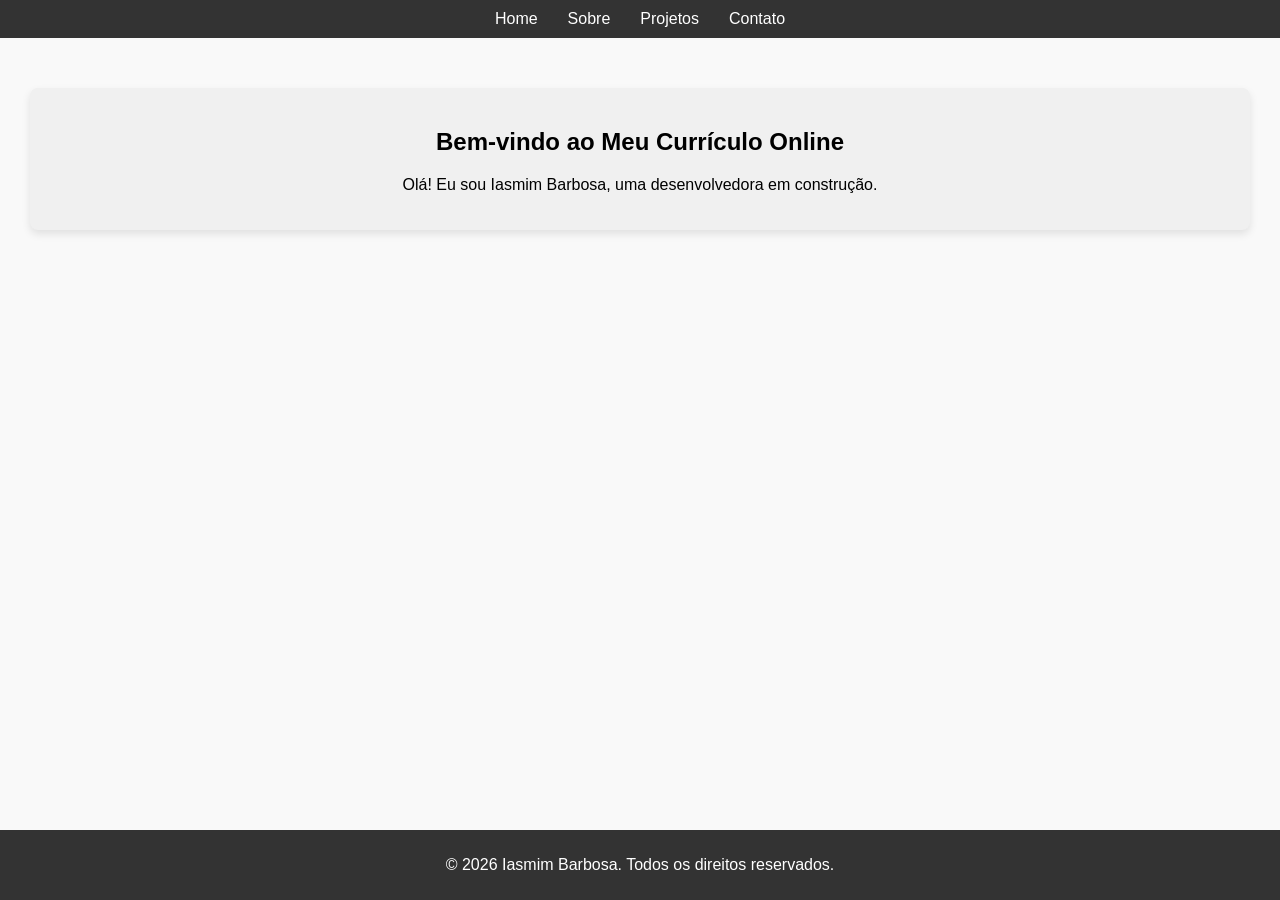
<file: index.html>
<!DOCTYPE html>
<html lang="pt-br">
<head>
  <meta charset="UTF-8">
  <meta name="viewport" content="width=device-width, initial-scale=1.0">
  <title>Meu Currículo Online</title>
  <link rel="stylesheet" href="styles.css">
</head>
<body>
  <header>
    <nav>
      <ul>
        <li><a href="index.html">Home</a></li>
        <li><a href="sobre.html">Sobre</a></li>
        <li><a href="projetos.html">Projetos</a></li>
        <li><a href="contato.html">Contato</a></li>
      </ul>
    </nav>
  </header>
  <main>
    <section id="home" class="container">
        <div class="item">
        <h1>Bem-vindo ao Meu Currículo Online</h1>
        <p>Olá! Eu sou Iasmim Barbosa, uma desenvolvedora em construção.</p>
        </div>
    </section>
  </main>
  <footer>
    <p>&copy; 2026 Iasmim Barbosa. Todos os direitos reservados.</p>
  </footer>
</body>
</html>
</file>
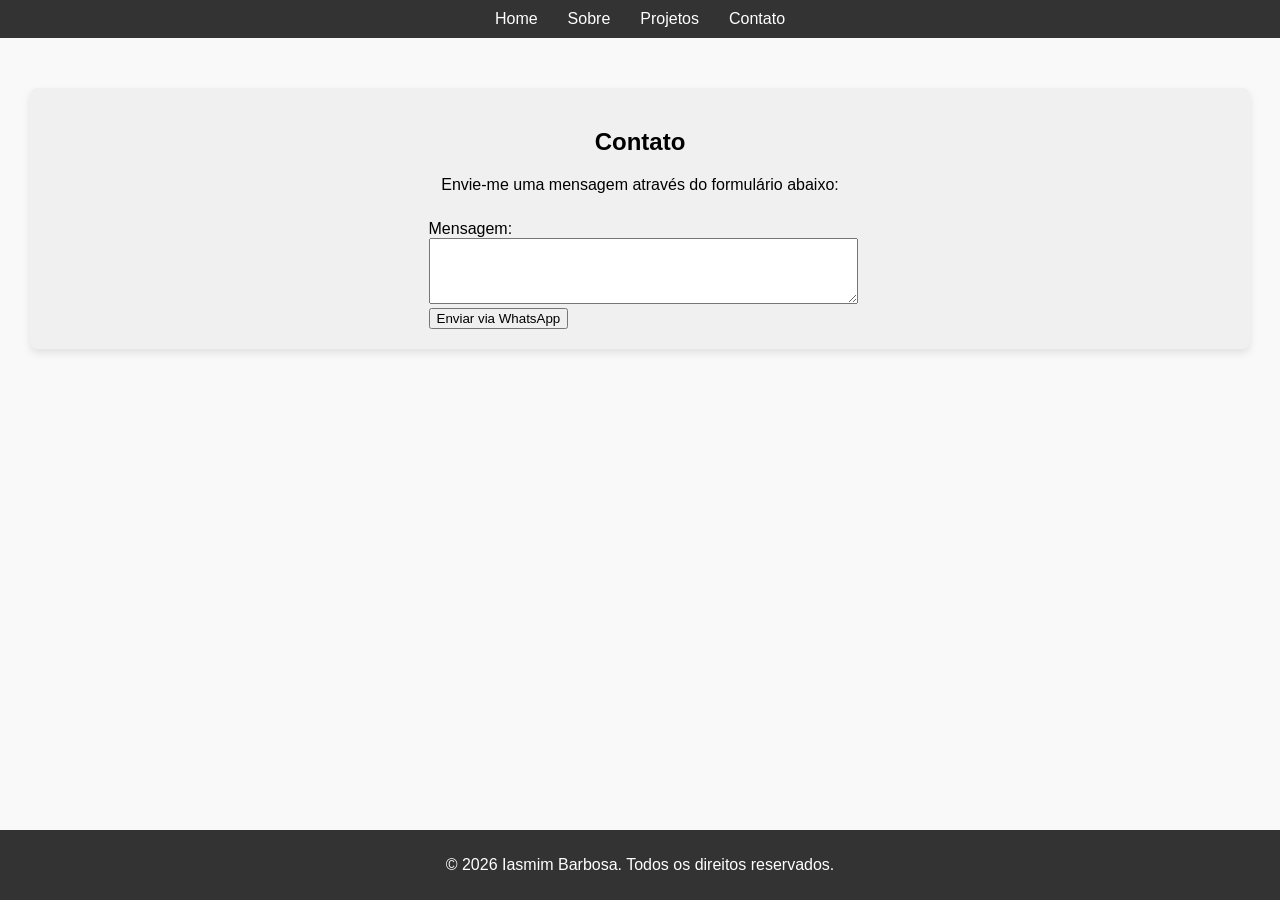
<file: contato.html>
<!DOCTYPE html>
<html lang="pt-br">
<head>
  <meta charset="UTF-8">
  <meta name="viewport" content="width=device-width, initial-scale=1.0">
  <title>Contato</title>
  <link rel="stylesheet" href="styles.css">
</head>
<body>
  <header>
    <nav>
      <ul>
        <li><a href="index.html">Home</a></li>
        <li><a href="sobre.html">Sobre</a></li>
        <li><a href="projetos.html">Projetos</a></li>
        <li><a href="contato.html">Contato</a></li>
      </ul>
    </nav>
  </header>
  <main>
    <section id="contato" class="container">
        <div class="item">
        <h1>Contato</h1>
        <p>Envie-me uma mensagem através do formulário abaixo:</p>
        <form action="https://wa.me/55[SEU_NUMERO]?text=" method="get" target="_blank">
            <label for="mensagem">Mensagem:</label>
            <textarea id="mensagem" name="text" rows="4" cols="50"></textarea>
            <br>
            <button type="submit">Enviar via WhatsApp</button>
        </form>
        </div>
    </section>
  </main>
  <footer>
    <p>&copy; 2026 Iasmim Barbosa. Todos os direitos reservados.</p>
  </footer>
</body>
</html>
</file>
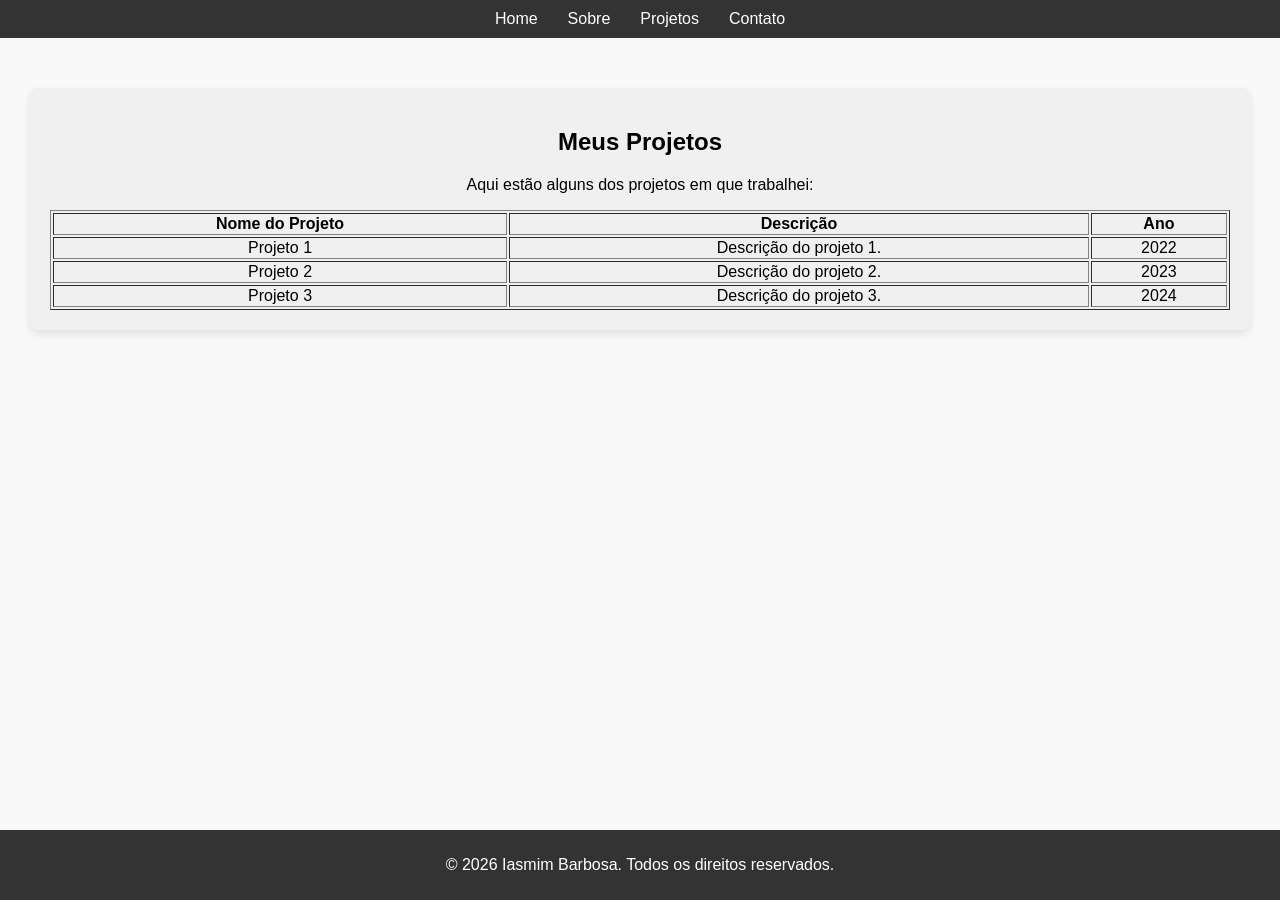
<file: projetos.html>
<!DOCTYPE html>
<html lang="pt-br">
<head>
  <meta charset="UTF-8">
  <meta name="viewport" content="width=device-width, initial-scale=1.0">
  <title>Meus Projetos</title>
  <link rel="stylesheet" href="styles.css">
</head>
<body>
  <header>
    <nav>
      <ul>
        <li><a href="index.html">Home</a></li>
        <li><a href="sobre.html">Sobre</a></li>
        <li><a href="projetos.html">Projetos</a></li>
        <li><a href="contato.html">Contato</a></li>
      </ul>
    </nav>
  </header>
  <main>
    <section id="projetos" class="container">
        <div class="item">
            <h1>Meus Projetos</h1>
            <p>Aqui estão alguns dos projetos em que trabalhei:</p>
            <table id="table-projetos" border="1">
                <tr>
                    <th>Nome do Projeto</th>
                    <th>Descrição</th>
                    <th>Ano</th>
                </tr>
                <tr>
                    <td>Projeto 1</td>
                    <td>Descrição do projeto 1.</td>
                    <td>2022</td>
                </tr>
                <tr>
                    <td>Projeto 2</td>
                    <td>Descrição do projeto 2.</td>
                    <td>2023</td>
                </tr>
                <tr>
                    <td>Projeto 3</td>
                    <td>Descrição do projeto 3.</td>
                    <td>2024</td>
                </tr>
            </table>
        </div>
    </section>
  </main>
  <footer>
    <p>&copy; 2026 Iasmim Barbosa. Todos os direitos reservados.</p>
  </footer>
</body>
</html>
</file>
<file: styles.css>
/* Estilos gerais */
body {
  font-family: Arial, sans-serif;
  margin: 0;
  padding: 0;
  background-color: #f9f9f9;
}

header {
  background-color: #333;
  color: #fff;
  padding: 10px 0;
}

nav ul {
  list-style-type: none;
  margin: 0;
  padding: 0;
  text-align: center;
  display: flex;
  justify-content: center;
}

nav ul li {
  margin: 0 15px;
}

nav ul li a {
  color: #fff;
  text-decoration: none;
}

main {
  padding: 20px;
  text-align: center;
}

footer {
  background-color: #333;
  color: #fff;
  text-align: center;
  padding: 10px 0;
  position: fixed;
  bottom: 0;
  width: 100%;
}

form {
  display: inline-block;
  text-align: left;
}

form label {
  display: block;
  margin-top: 10px;
}

form textarea {
  width: 100%;
  max-width: 500px;
}

/* Layouts de Seções */
section {
  margin: 20px 0;
}

.container {
  display: flex;
  flex-wrap: wrap;
  justify-content: center;
}

.item {
  background-color: #f0f0f0;
  padding: 20px;
  margin: 10px;
  flex: 1 1 300px;
  text-align: center;
  border-radius: 8px;
  box-shadow: 0 4px 8px rgba(0, 0, 0, 0.1);
}
#table-projetos {
  width:100%;
  text-align: center;
}
</file>
